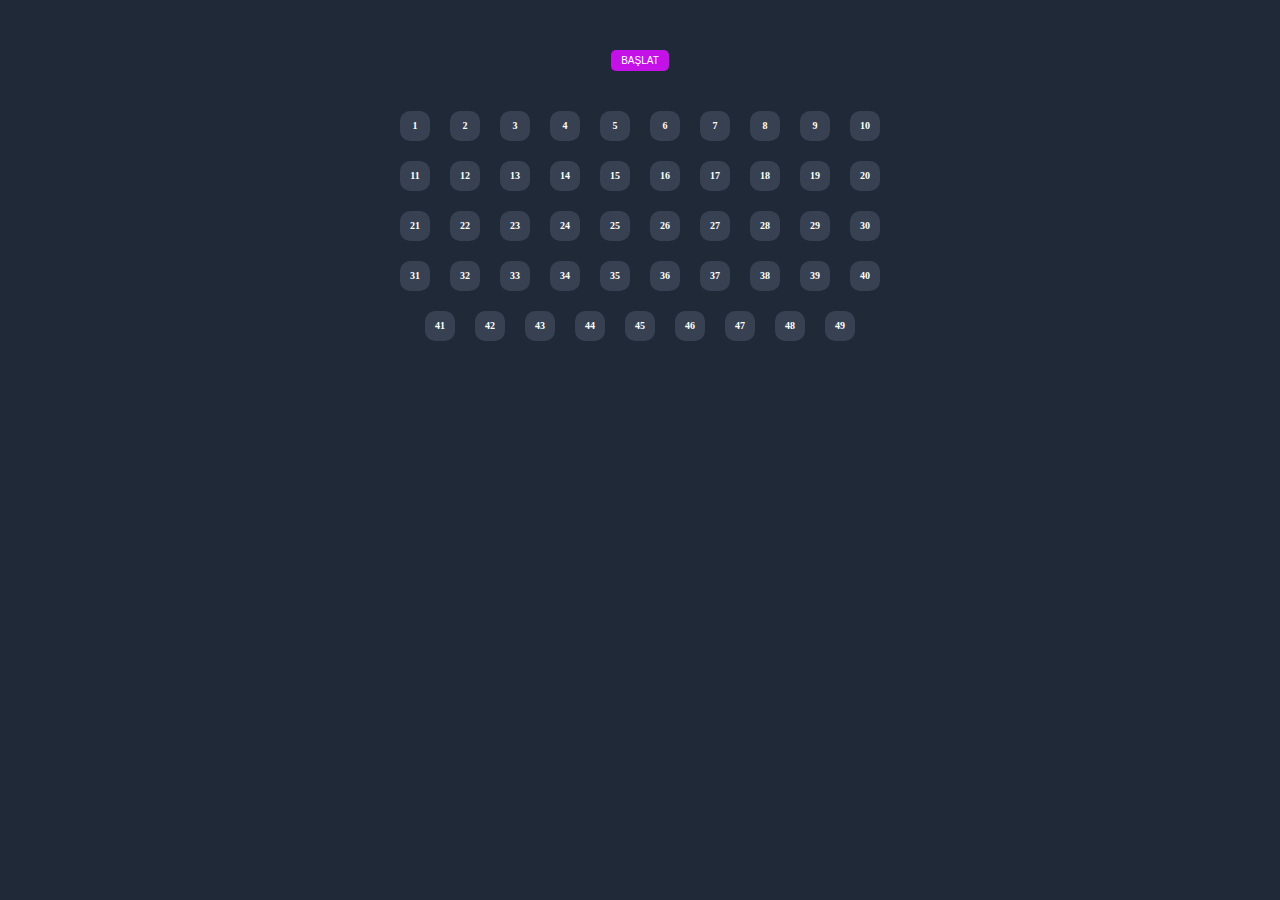
<file: level_1/index.html>
<!DOCTYPE html>
<html lang="en">
<head>
    <meta charset="UTF-8">
    <meta name="viewport" content="width=device-width, initial-scale=1.0">
    <link rel="shortcut icon" href="#" type="image/x-icon">
    <link rel="stylesheet" type="text/css" href="style.css">
    <title>Sayısal Loto</title>
</head>
<body>
    <div class="container">
        <div class="row">
            <button class="startBtn" role="start">BAŞLAT</button>
            <button class="refreshBtn" role="refresh" style="display: none;">YENİLE</button>
        </div>
        <div class="numbers">
            <span class="number">1</span>
            <span class="number">2</span>
            <span class="number">3</span>
            <span class="number">4</span>
            <span class="number">5</span>
            <span class="number">6</span>
            <span class="number">7</span>
            <span class="number">8</span>
            <span class="number">9</span>
            <span class="number">10</span>            
        
        
            <span class="number">11</span>
            <span class="number">12</span>
            <span class="number">13</span>
            <span class="number">14</span>
            <span class="number">15</span>
            <span class="number">16</span>
            <span class="number">17</span>
            <span class="number">18</span>
            <span class="number">19</span>
            <span class="number">20</span>
        
        
            <span class="number">21</span>
            <span class="number">22</span>
            <span class="number">23</span>
            <span class="number">24</span>
            <span class="number">25</span>
            <span class="number">26</span>
            <span class="number">27</span>
            <span class="number">28</span>
            <span class="number">29</span>
            <span class="number">30</span>
        
            <span class="number">31</span>
            <span class="number">32</span>
            <span class="number">33</span>
            <span class="number">34</span>
            <span class="number">35</span>
            <span class="number">36</span>
            <span class="number">37</span>
            <span class="number">38</span>
            <span class="number">39</span>
            <span class="number">40</span>
        
            <span class="number">41</span>
            <span class="number">42</span>
            <span class="number">43</span>
            <span class="number">44</span>
            <span class="number">45</span>
            <span class="number">46</span>
            <span class="number">47</span>
            <span class="number">48</span>
            <span class="number">49</span>
        </div>
        <div class="row">
            <div class="selected-numbers">
                
            </div>
        </div>
    </div>
    <script src="script.js" type="text/javascript"></script>
</body>
</html>
</file>
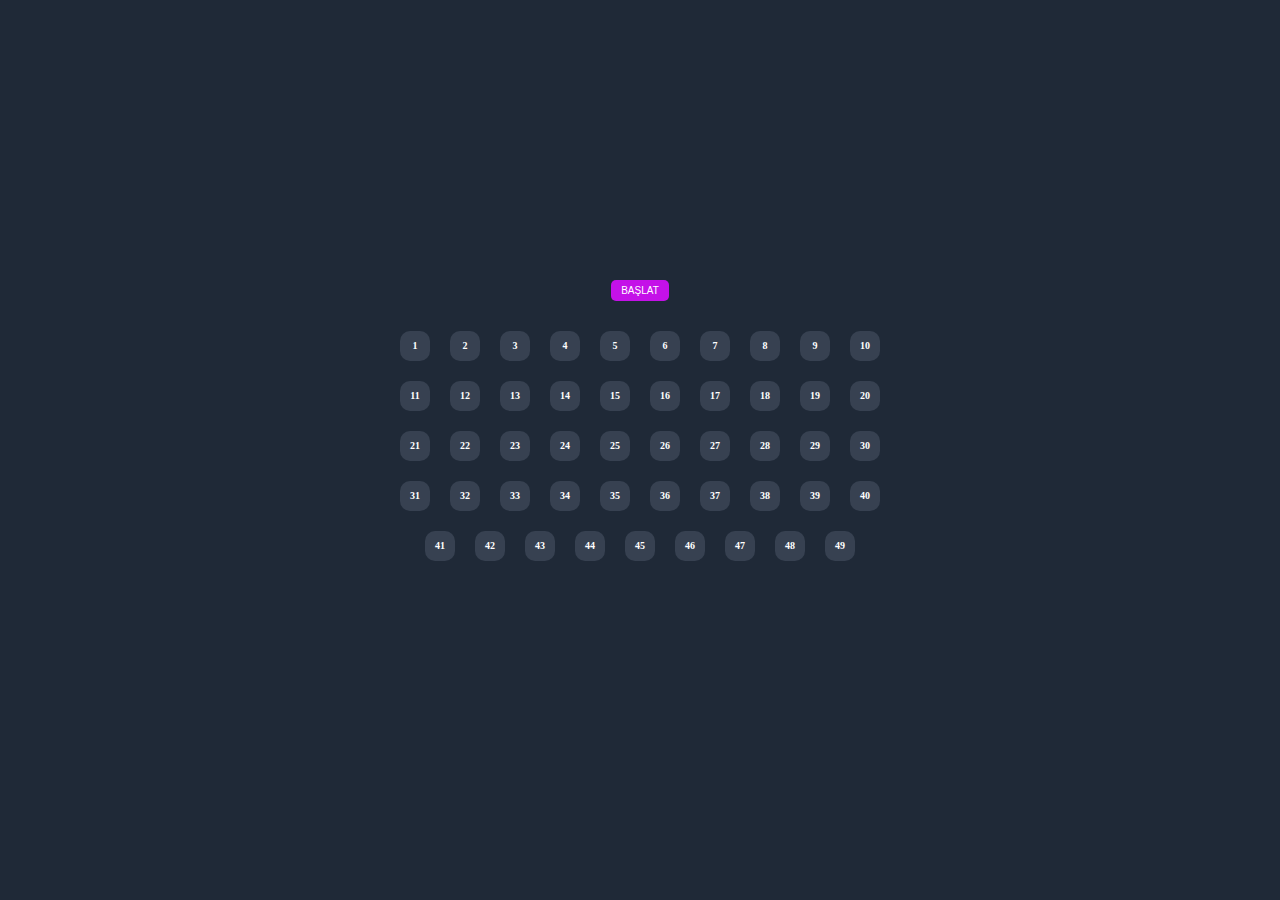
<file: level_2/index.html>
<!DOCTYPE html>
<html lang="en">
<head>
    <meta charset="UTF-8">
    <meta name="viewport" content="width=device-width, initial-scale=1.0">
    <link rel="shortcut icon" href="#" type="image/x-icon">
    <link rel="stylesheet" type="text/css" href="style.css">
    <title>Sayısal Loto</title>
</head>
<body>
    <div class="container">
        <div class="row">
            <button class="startBtn" role="start">BAŞLAT</button>
            <button class="refreshBtn" role="refresh" style="display: none;">YENİLE</button>
        </div>
        <div class="row">
            <span class="number">1</span>
            <span class="number">2</span>
            <span class="number">3</span>
            <span class="number">4</span>
            <span class="number">5</span>
            <span class="number">6</span>
            <span class="number">7</span>
            <span class="number">8</span>
            <span class="number">9</span>
            <span class="number">10</span>            
        </div>
        <div class="row">
            <span class="number">11</span>
            <span class="number">12</span>
            <span class="number">13</span>
            <span class="number">14</span>
            <span class="number">15</span>
            <span class="number">16</span>
            <span class="number">17</span>
            <span class="number">18</span>
            <span class="number">19</span>
            <span class="number">20</span>
        </div>
        <div class="row">
            <span class="number">21</span>
            <span class="number">22</span>
            <span class="number">23</span>
            <span class="number">24</span>
            <span class="number">25</span>
            <span class="number">26</span>
            <span class="number">27</span>
            <span class="number">28</span>
            <span class="number">29</span>
            <span class="number">30</span>
        </div>
        <div class="row">
            <span class="number">31</span>
            <span class="number">32</span>
            <span class="number">33</span>
            <span class="number">34</span>
            <span class="number">35</span>
            <span class="number">36</span>
            <span class="number">37</span>
            <span class="number">38</span>
            <span class="number">39</span>
            <span class="number">40</span>
        </div>
        <div class="row">
            <span class="number">41</span>
            <span class="number">42</span>
            <span class="number">43</span>
            <span class="number">44</span>
            <span class="number">45</span>
            <span class="number">46</span>
            <span class="number">47</span>
            <span class="number">48</span>
            <span class="number">49</span>
        </div>
        <div class="row">
            <div class="selected-numbers">
                
            </div>
        </div>
    </div>
    <script src="script.js" type="text/javascript"></script>
</body>
</html>
</file>
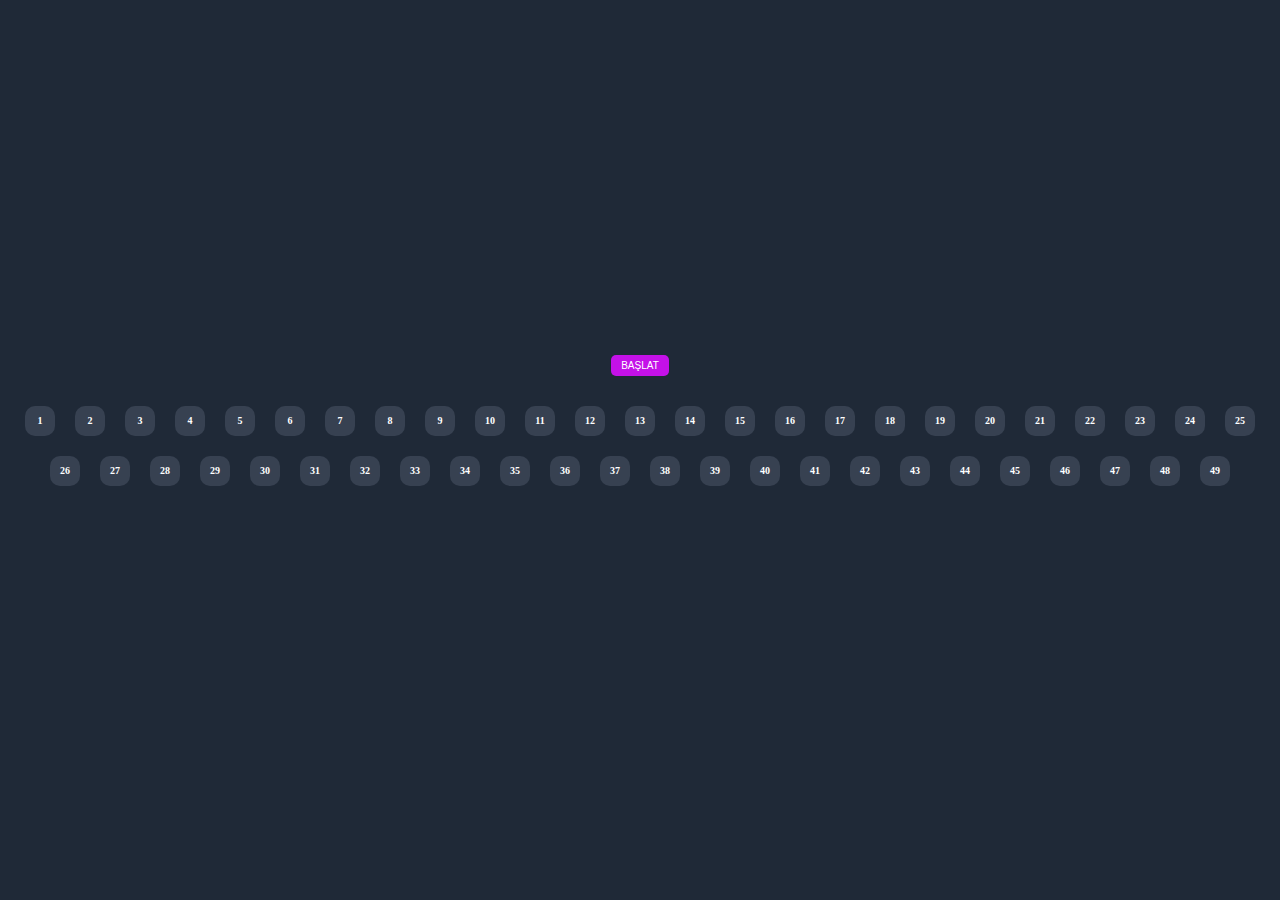
<file: level_4/index.html>
<!DOCTYPE html>
<html lang="en">
<head>
    <meta charset="UTF-8">
    <meta name="viewport" content="width=device-width, initial-scale=1.0">
    <link rel="shortcut icon" href="#" type="image/x-icon">
    <link rel="stylesheet" type="text/css" href="style.css">
    <title>Sayısal Loto</title>
</head>
<body>
    <div class="container">
        <div class="row">
            <button class="startBtn" role="start">BAŞLAT</button>
            <button class="refreshBtn" role="refresh" style="display: none;">YENİLE</button>
        </div>
        <div id="numbers" class="row">          
        </div>
        <div class="row">
            <div class="selected-numbers">
                
            </div>
        </div>
    </div>
    <script src="script.js" type="text/javascript"></script>
</body>
</html>
</file>
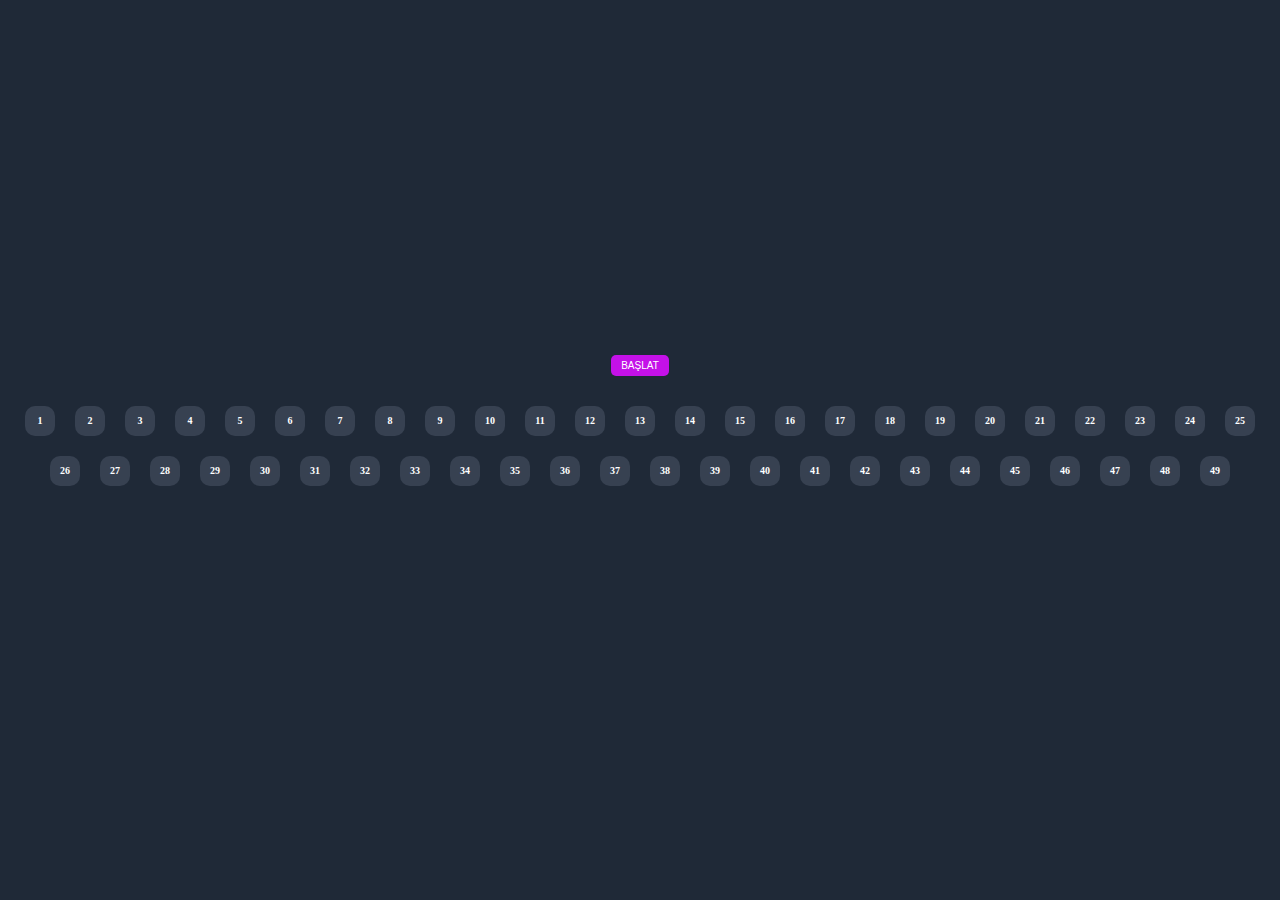
<file: level_5/index.html>
<!DOCTYPE html>
<html lang="en">
<head>
    <meta charset="UTF-8">
    <meta name="viewport" content="width=device-width, initial-scale=1.0">
    <link rel="shortcut icon" href="#" type="image/x-icon">
    <link rel="stylesheet" type="text/css" href="style.css">
    <title>Sayısal Loto</title>
</head>
<body>
    <div class="container">
        <div class="row">
            <button class="startBtn" role="start">BAŞLAT</button>
        </div>
        <div id="numbers" class="row">          
        </div>
        <div class="row">
            <div class="selected-numbers">
                
            </div>
        </div>
    </div>
    <script src="script.js" type="text/javascript"></script>
</body>
</html>
</file>
<file: level_1/style.css>
body{
    background-color: #1f2937;

}
.container{
    width: 500px;
    margin: 50px auto;
    
}
.numbers{
    display: flex;
    flex-direction: row;
    flex-wrap: wrap;
    align-items: center;
    justify-content: center;
}
.number {
    color: #fff;
    width: 30px;
    height: 30px;
    background-color: #374151;
    margin: 10px;
    font-size: 10px;
    text-align: center;
    line-height: 30px;
    border-radius: 10px;
    font-weight: bold;
}
.row{
    text-align: center;
    margin-bottom: 10px;
}
button{
    font-size: 10px;
    background-color: #c411e8;
    border: none;
    color: #ffffff;
    padding: 5px 10px;
    border-radius: 5px;
    margin-bottom: 20px;
    cursor: pointer;
}
.selected {
    background-color: #ffe484;
    color: #000000;
}

.selected-numbers {
    background-color: #374151;
    width: 100%;
    display: flex;
    align-items: center;
    justify-content: center;
    margin-top: 50px;
}

.selected-numbers span {
    background-color: #d97375;
    margin: 5px;
    font-size: 10px;
    text-align: center;
    line-height: 30px;
    border-radius: 10px;
    font-weight: bold;
    color: #fff;
    width: 30px;
    height: 30px;
}
</file>
<file: level_2/style.css>
body{
    background-color: #1f2937;
    display: flex;
    align-items: center;
    justify-content: center;
    margin: 0;
    height: 100vh;
}

.row{
    display: flex;
    align-items: center;
    justify-content: center;
}

.number{
    color: #fff;
    width: 30px;
    height: 30px;
    background-color: #374151;
    margin: 10px;
    font-size: 10px;
    text-align: center;
    line-height: 30px;
    border-radius: 10px;
    font-weight: bold;
}

.selected{
    background-color: #ffe484;
    color: #000000;
}

.selected-numbers{
    background-color: #374151;
    width: 100%;
    display: flex;
    align-items: center;
    justify-content: center;
    margin-top: 50px;
}

.selected-numbers span{
    background-color: #d97375;
    margin: 5px;
    font-size: 10px;
    text-align: center;
    line-height: 30px;
    border-radius: 10px;
    font-weight: bold;
    color: #fff;
    width: 30px;
    height: 30px;
}

.startBtn,.refreshBtn{
    font-size: 10px;
    background-color: #c411e8;
    border: none;
    color: #ffffff;
    padding: 5px 10px;
    border-radius: 5px;
    margin-bottom: 20px;
    cursor: pointer;
}
</file>
<file: level_4/style.css>
body{
    background-color: #1f2937;
    display: flex;
    align-items: center;
    justify-content: center;
    margin: 0;
    height: 100vh;
}

.row{
    display: flex;
    align-items: center;
    justify-content: center;
    flex-wrap: wrap;
}

.number{
    color: #fff;
    width: 30px;
    height: 30px;
    background-color: #374151;
    margin: 10px;
    font-size: 10px;
    text-align: center;
    line-height: 30px;
    border-radius: 10px;
    font-weight: bold;
}

.selected{
    background-color: #ffe484;
    color: #000000;
}

.selected-numbers{
    background-color: #374151;
    width: 100%;
    display: flex;
    align-items: center;
    justify-content: center;
    margin-top: 50px;
}

.selected-numbers span{
    background-color: #d97375;
    margin: 5px;
    font-size: 10px;
    text-align: center;
    line-height: 30px;
    border-radius: 10px;
    font-weight: bold;
    color: #fff;
    width: 30px;
    height: 30px;
}

.startBtn,.refreshBtn{
    font-size: 10px;
    background-color: #c411e8;
    border: none;
    color: #ffffff;
    padding: 5px 10px;
    border-radius: 5px;
    margin-bottom: 20px;
    cursor: pointer;
}
</file>
<file: level_5/style.css>
body{
    background-color: #1f2937;
    display: flex;
    align-items: center;
    justify-content: center;
    margin: 0;
    height: 100vh;
}

.row{
    display: flex;
    align-items: center;
    justify-content: center;
    flex-wrap: wrap;
}

.number{
    color: #fff;
    width: 30px;
    height: 30px;
    background-color: #374151;
    margin: 10px;
    font-size: 10px;
    text-align: center;
    line-height: 30px;
    border-radius: 10px;
    font-weight: bold;
}

.selected{
    background-color: #ffe484;
    color: #000000;
}

.selected-numbers{
    background-color: #374151;
    width: 100%;
    display: flex;
    align-items: center;
    justify-content: center;
    margin-top: 50px;
}

.selected-numbers span{
    background-color: #d97375;
    margin: 5px;
    font-size: 10px;
    text-align: center;
    line-height: 30px;
    border-radius: 10px;
    font-weight: bold;
    color: #fff;
    width: 30px;
    height: 30px;
}

.startBtn{
    font-size: 10px;
    background-color: #c411e8;
    border: none;
    color: #ffffff;
    padding: 5px 10px;
    border-radius: 5px;
    margin-bottom: 20px;
    cursor: pointer;
}
</file>
